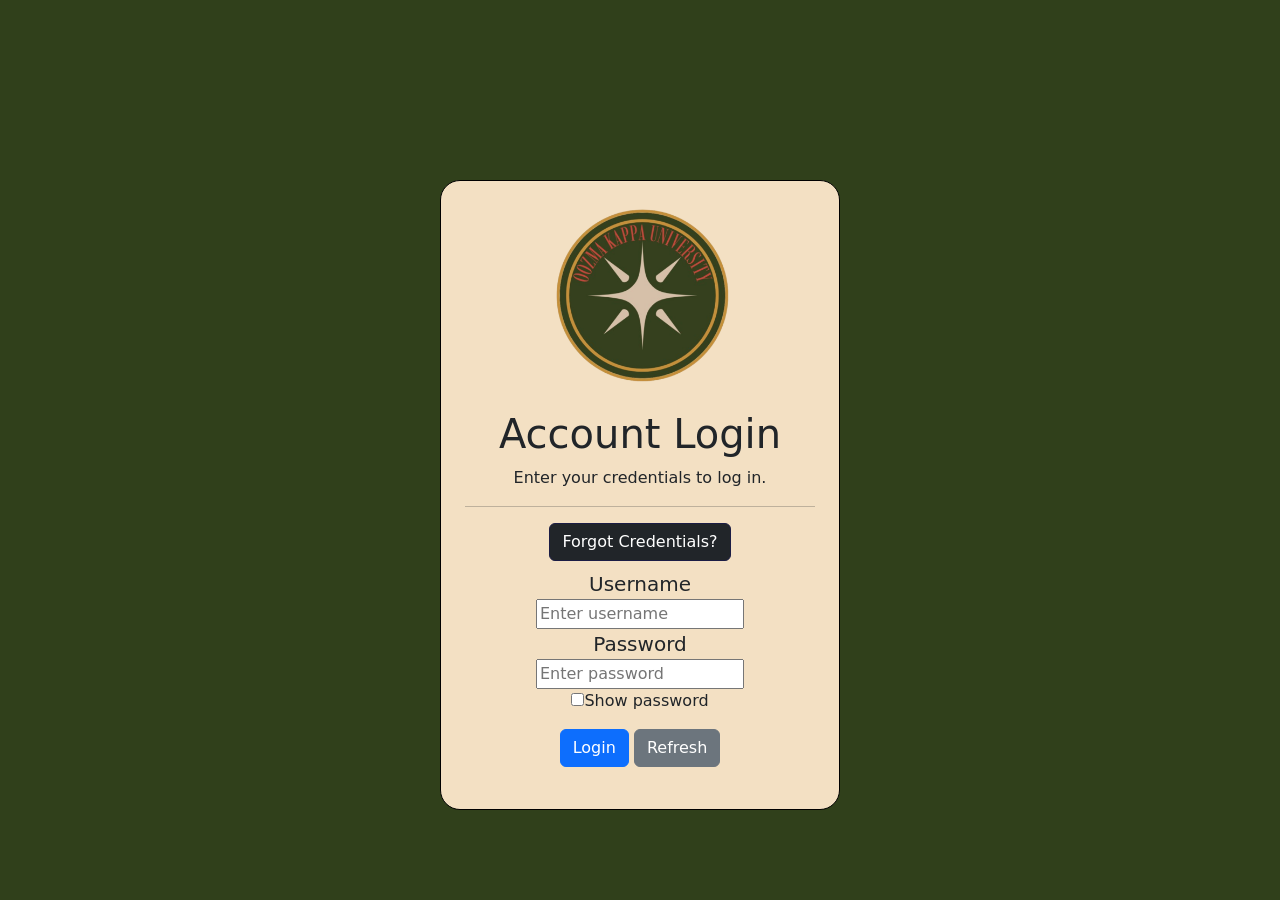
<file: index.html>
<!DOCTYPE html>
<html lang="en">
<head>
    <meta charset="UTF-8">
    <meta name="viewport" content="width=device-width, initial-scale=1.0">
    <title>login</title>
    <link href="https://cdn.jsdelivr.net/npm/bootstrap@5.3.8/dist/css/bootstrap.min.css" rel="stylesheet" integrity="sha384-sRIl4kxILFvY47J16cr9ZwB07vP4J8+LH7qKQnuqkuIAvNWLzeN8tE5YBujZqJLB" crossorigin="anonymous">
    <script src="https://cdn.jsdelivr.net/npm/bootstrap@5.3.8/dist/js/bootstrap.bundle.min.js" integrity="sha384-FKyoEForCGlyvwx9Hj09JcYn3nv7wiPVlz7YYwJrWVcXK/BmnVDxM+D2scQbITxI" crossorigin="anonymous"></script>
    <link rel="stylesheet" href="loginstyles.css">
</head>
<body>
    <div class="container mt-10 p-4">
        <img class="logo" alt="Logo" src="logo.png">
        <h1>Account Login</h1>
        <p>Enter your credentials to log in.</p><hr>
        <button class="btn btn-dark mb-2" onclick="showLoginHelp()">Forgot Credentials?</button>
            <div class="container2">
                <label>Username</label>
                <input type="text" id="usernameInp" placeholder="Enter username"><br>
                <label>Password</label>
                <input type="password" id="passwordInp" placeholder="Enter password"> <br>
                <input type="checkbox" id="visiblePass" onchange="toggleVisi()">Show password
                <p id="loginMessage"></p>
                <button class="btn btn-primary" onclick="login()">Login</button>
                <button class="btn btn-secondary" onclick="window.location.reload()">Refresh</button>
            </div>
    </div>
    <script src="login.js"></script>
</body>
</html>
</file>
<file: loginstyles.css>
body{
    background-color: #30401B;
    background-size: cover;}
.btn-dark{
    border: 1px solid #1b1d45;
    font-size: 16px;
}
.container{
    width: 400px;
    height: 630px;
    margin: auto;
    border: 1px solid #000;
    border-radius: 20px;
    margin-top: 180px;
    background-color: #f3e0c3;
    text-align: center;
}
label{
    font-size: 20px;
    display: block;
}
.logo{
    width: 200px;
    height: auto;
    margin-bottom: 20px;
}
</file>
